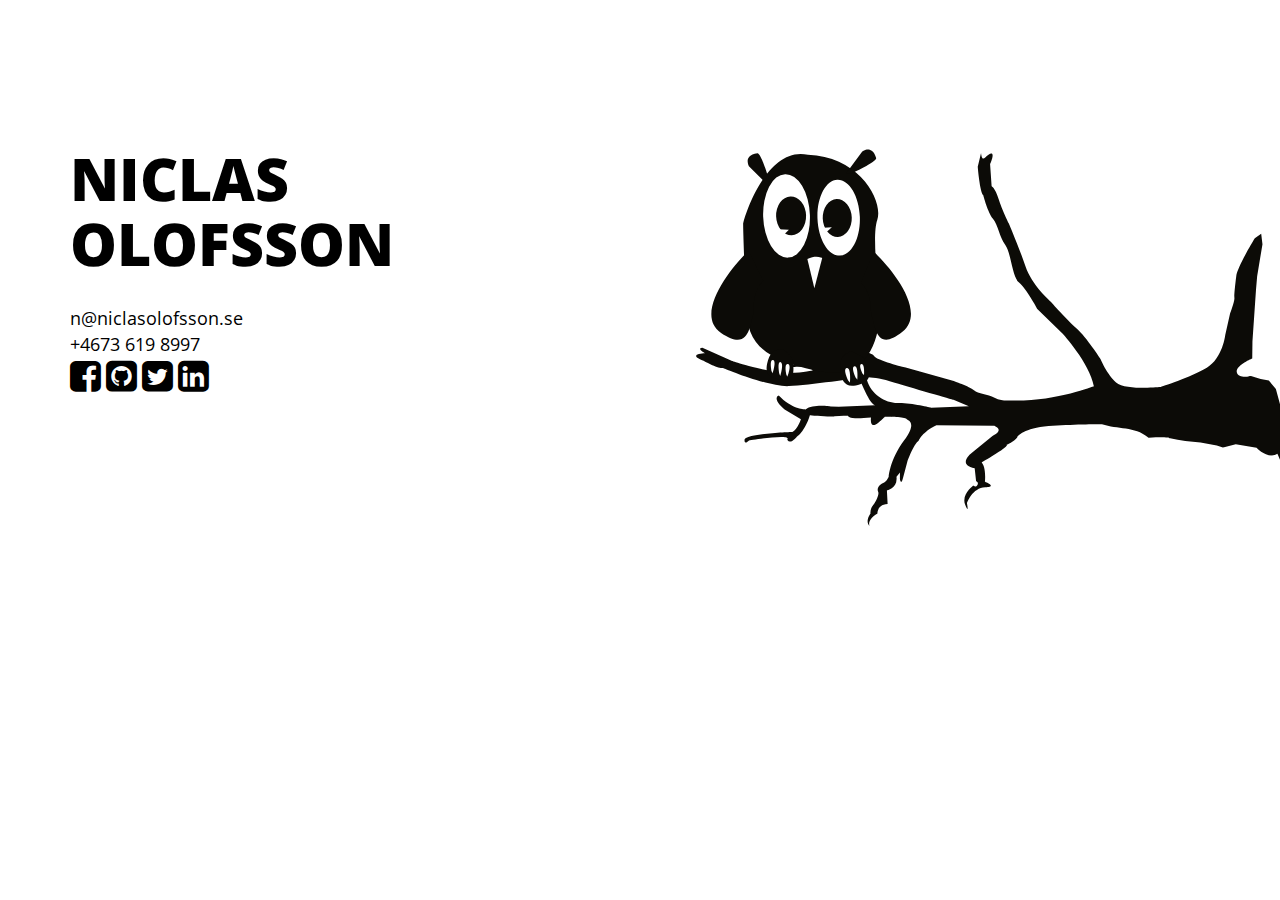
<file: index.html>
<!doctype html>
<html>
<head>
    <meta charset="utf-8" />
    <meta name="viewport" content="width=device-width, initial-scale=1">

    <link href='http://fonts.googleapis.com/css?family=Open+Sans:400,800' rel='stylesheet' type='text/css'>

    <link href="http://netdna.bootstrapcdn.com/bootstrap/3.1.1/css/bootstrap.min.css" rel="stylesheet">
    <link href="http://netdna.bootstrapcdn.com/font-awesome/4.0.3/css/font-awesome.min.css" rel="stylesheet">

    <link href="media/style.css" rel="stylesheet" />

    <title>niclasolofsson.se</title>
</head>
    <body>
        <article class="container">
            <h1>Niclas<br>
                Olofsson</h1>
            <section>
                <a href='&#109;a&#105;lto&#58;%6E&#64;&#110;&#105;&#37;63&#37;6C&#37;6&#49;%73o&#37;6Cofss&#37;6Fn&#46;%73e'>n&#64;&#110;i&#99;la&#115;&#111;lo&#102;sson&#46;s&#101;</a><br />
                +4673 619 8997
            </section>
            <section>
                <a href="https://www.facebook.com/n.olofsson"><i class="fa fa-facebook-square fa-2x"></i></a>
                <a href="https://github.com/nip3o"><i class="fa fa-github-square fa-2x"></i></a>
                <a href="https://twitter.com/nip3o"><i class="fa fa-twitter-square fa-2x"></i></a>
                <a href="http://lnkd.in/bej7mnr"><i class="fa fa-linkedin-square fa-2x"></i></a>
            </section>
        </article>
        <img src="media/owl.svg" class="visible-xs visible-sm img-responsive pull-right">
    </body>
</html>
</file>
<file: media/style.css>
@charset "utf-8";

body {
    font-family: 'Open Sans', 'sans-serif';
    font-size: 1.8em;
    padding-top: 7em;
    color: #000;
}

a {
    color: #000;
}

h1 {
    font-size: 3.3em;
    font-weight: 800;
    text-transform: uppercase;
    margin-bottom: 0.5em;
}


@media (min-width: 992px) {
    body {
        background-image: url('owl.svg');
        background-repeat: no-repeat;
        background-position: right top;
    }
}

@media (max-width: 768px) {
    body {
        padding-top: 3em;
    }
}
</file>
